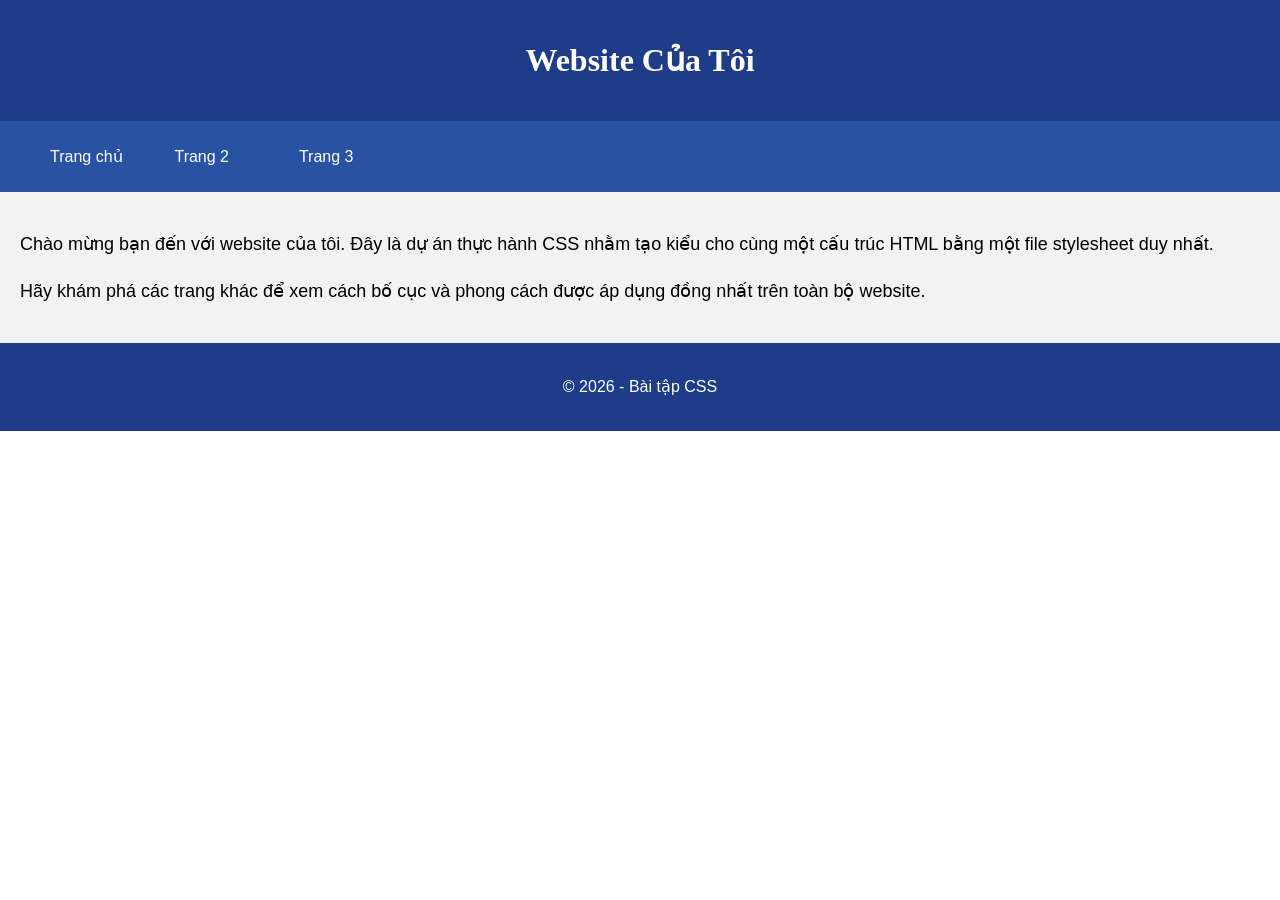
<file: baikhoa2/index.html>
<!DOCTYPE html>
<html lang="vi">
<head>
    <meta charset="UTF-8">
    <title>Trang Chủ</title>
    <link rel="stylesheet" href="style.css">
</head>
<body>

<header>
    <h1>Website Của Tôi</h1>
</header>

<nav>
    <ul>
        <li><a href="index.html">Trang chủ</a></li>
        <li><a href="page2.html">Trang 2</a></li>
        <li><a href="page3.html">Trang 3</a></li>
    </ul>
</nav>

<main>
    <p>Chào mừng bạn đến với website của tôi. Đây là dự án thực hành CSS nhằm tạo kiểu cho cùng một cấu trúc HTML bằng một file stylesheet duy nhất.</p>

    <p>Hãy khám phá các trang khác để xem cách bố cục và phong cách được áp dụng đồng nhất trên toàn bộ website.</p>
</main>

<footer>
    <p>© 2026 - Bài tập CSS</p>
</footer>

</body>
</html>
</file>
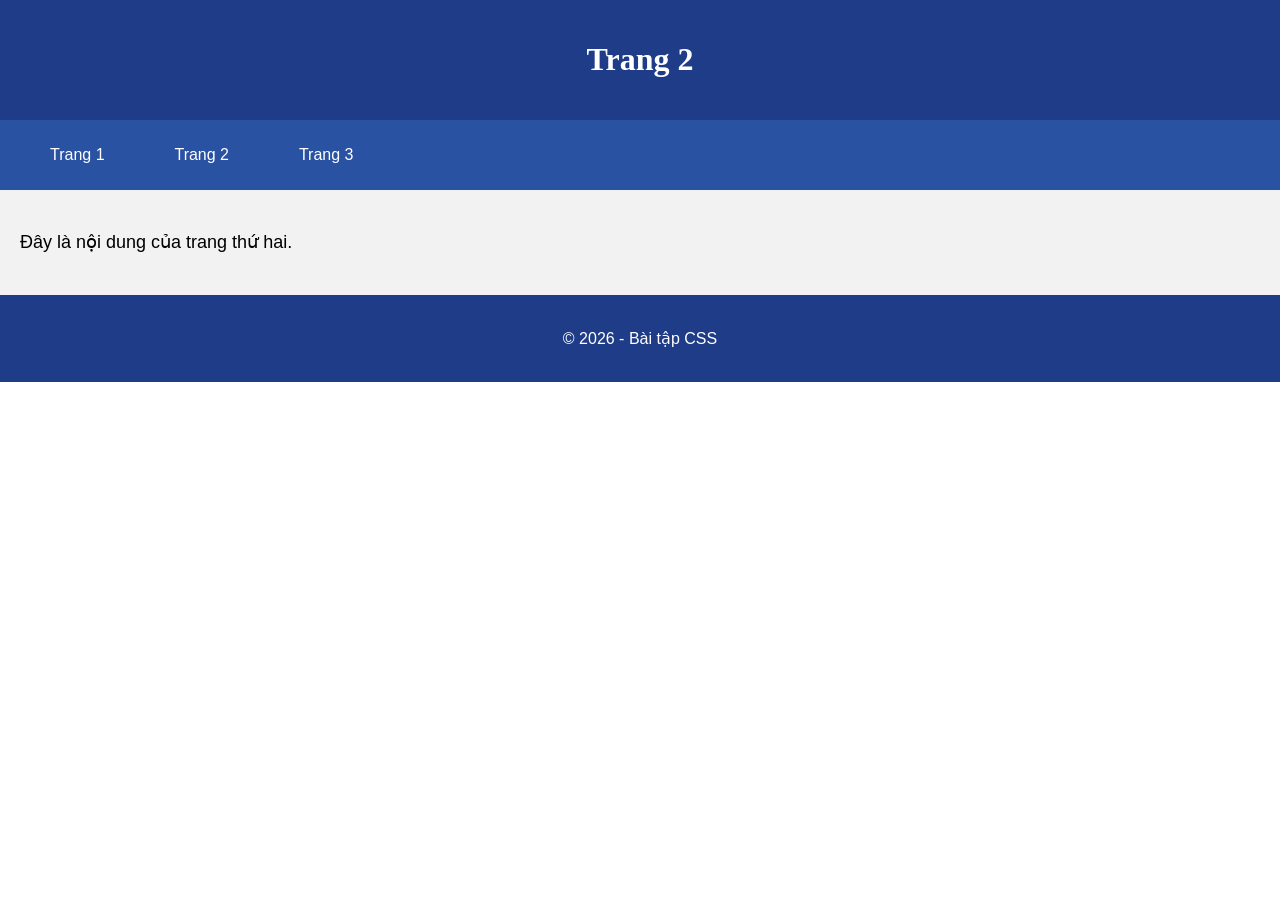
<file: baikhoa2/page1.html>
<!DOCTYPE html>
<html lang="vi">
<head>
    <meta charset="UTF-8">
    <title>Trang 2</title>
    <link rel="stylesheet" href="style.css">
</head>
<body>

<header>
    <h1>Trang 2</h1>
</header>

<nav>
    <ul>
        <li><a href="index.html">Trang 1</a></li>
        <li><a href="page2.html">Trang 2</a></li>
        <li><a href="page3.html">Trang 3</a></li>
    </ul>
</nav>

<main>
    <p>Đây là nội dung của trang thứ hai.</p>
</main>

<footer>
    <p>© 2026 - Bài tập CSS</p>
</footer>

</body>
</html>
</file>
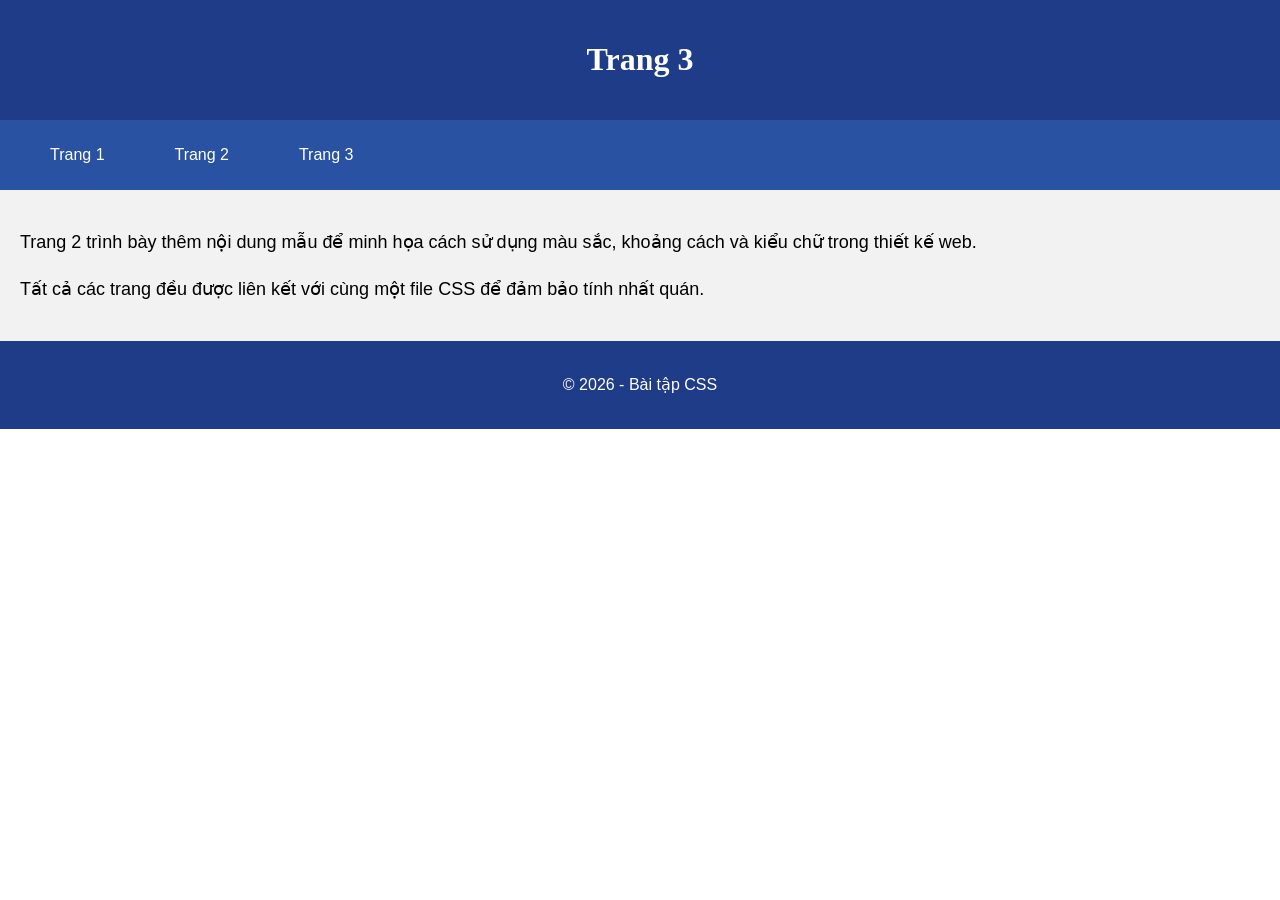
<file: baikhoa2/page2.html>
<!DOCTYPE html>
<html lang="vi">
<head>
    <meta charset="UTF-8">
    <title>Trang 3</title>
    <link rel="stylesheet" href="style.css">
</head>
<body>

<header>
    <h1>Trang 3</h1>
</header>

<nav>
    <ul>
        <li><a href="index.html">Trang 1</a></li>
        <li><a href="page2.html">Trang 2</a></li>
        <li><a href="page3.html">Trang 3</a></li>
    </ul>
</nav>

<main>
    <p>Trang 2 trình bày thêm nội dung mẫu để minh họa cách sử dụng màu sắc, khoảng cách và kiểu chữ trong thiết kế web.</p>
    <p>Tất cả các trang đều được liên kết với cùng một file CSS để đảm bảo tính nhất quán.</p>
</main>

<footer>
    <p>© 2026 - Bài tập CSS</p>
</footer>

</body>
</html>
</file>
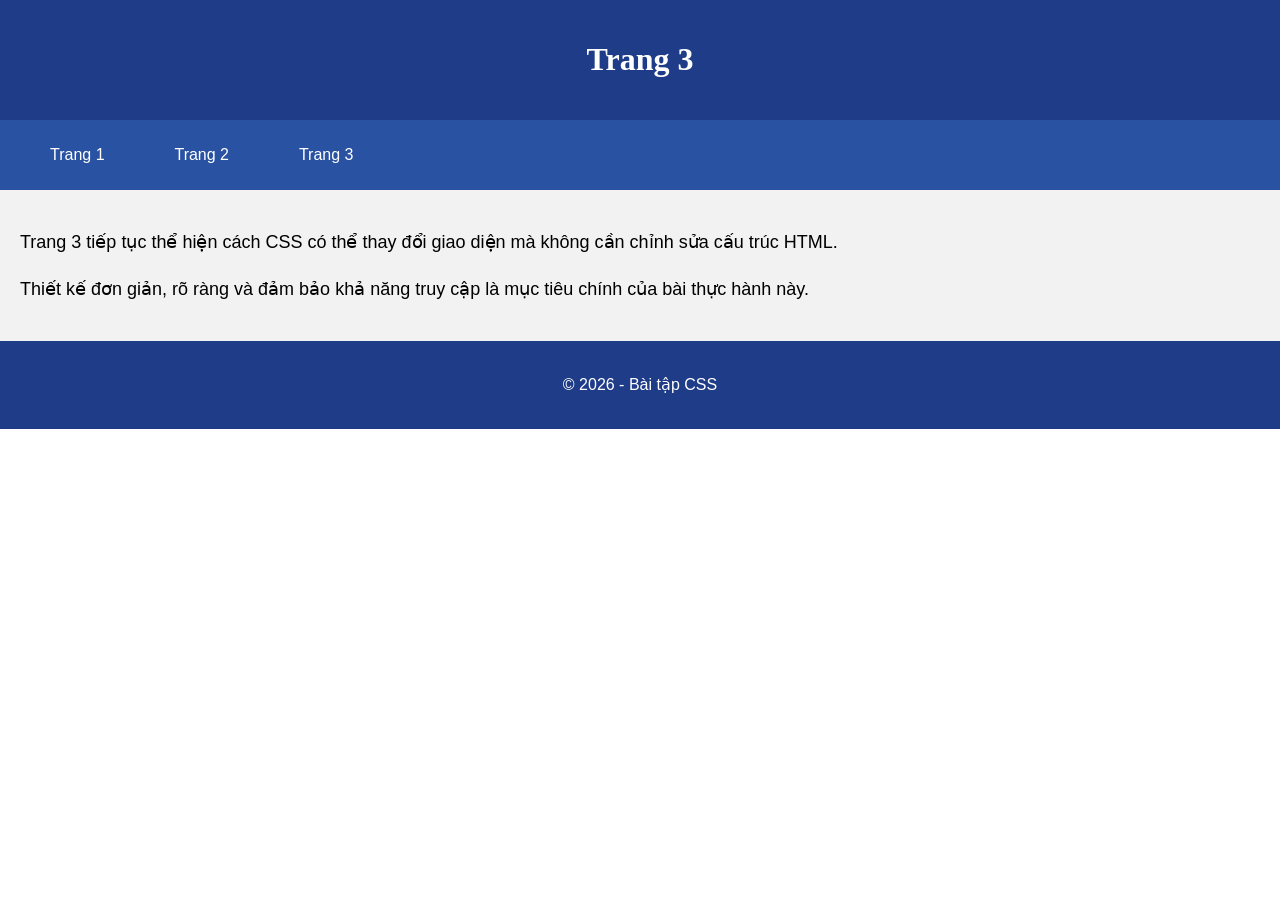
<file: baikhoa2/page3.html>
<!DOCTYPE html>
<html lang="vi">
<head>
    <meta charset="UTF-8">
    <title>Trang 3</title>
    <link rel="stylesheet" href="style.css">
</head>
<body>

<header>
    <h1>Trang 3</h1>
</header>

<nav>
    <ul>
        <li><a href="index.html">Trang 1</a></li>
        <li><a href="page2.html">Trang 2</a></li>
        <li><a href="page3.html">Trang 3</a></li>
    </ul>
</nav>

<main>
    <p>Trang 3 tiếp tục thể hiện cách CSS có thể thay đổi giao diện mà không cần chỉnh sửa cấu trúc HTML.</p>
    <p>Thiết kế đơn giản, rõ ràng và đảm bảo khả năng truy cập là mục tiêu chính của bài thực hành này.</p>
</main>

<footer>
    <p>© 2026 - Bài tập CSS</p>
</footer>

</body>
</html>
</file>
<file: baikhoa2/style.css>
body {
    font-family: Arial, sans-serif;
    font-size: 16px;
    margin: 0;
}

header {
    background-color: #1f3c88;
    padding: 20px;
}

nav {
    background-color: #2952a3;
    padding: 10px;
}

main {
    background-color: #f2f2f2;
    font-size: 18px;
    padding: 20px;
}

footer {
    background-color: #1f3c88;
    color: white;
    text-align: center;
    padding: 15px;
}

li {
    display: inline-block;
    width: 120px;
}

h1 {
    text-align: center;
    font-family: Georgia, serif;
    color: white;
}

p {
    line-height: 1.6;
}

a {
    color: white;
    text-decoration: none;
}
</file>
